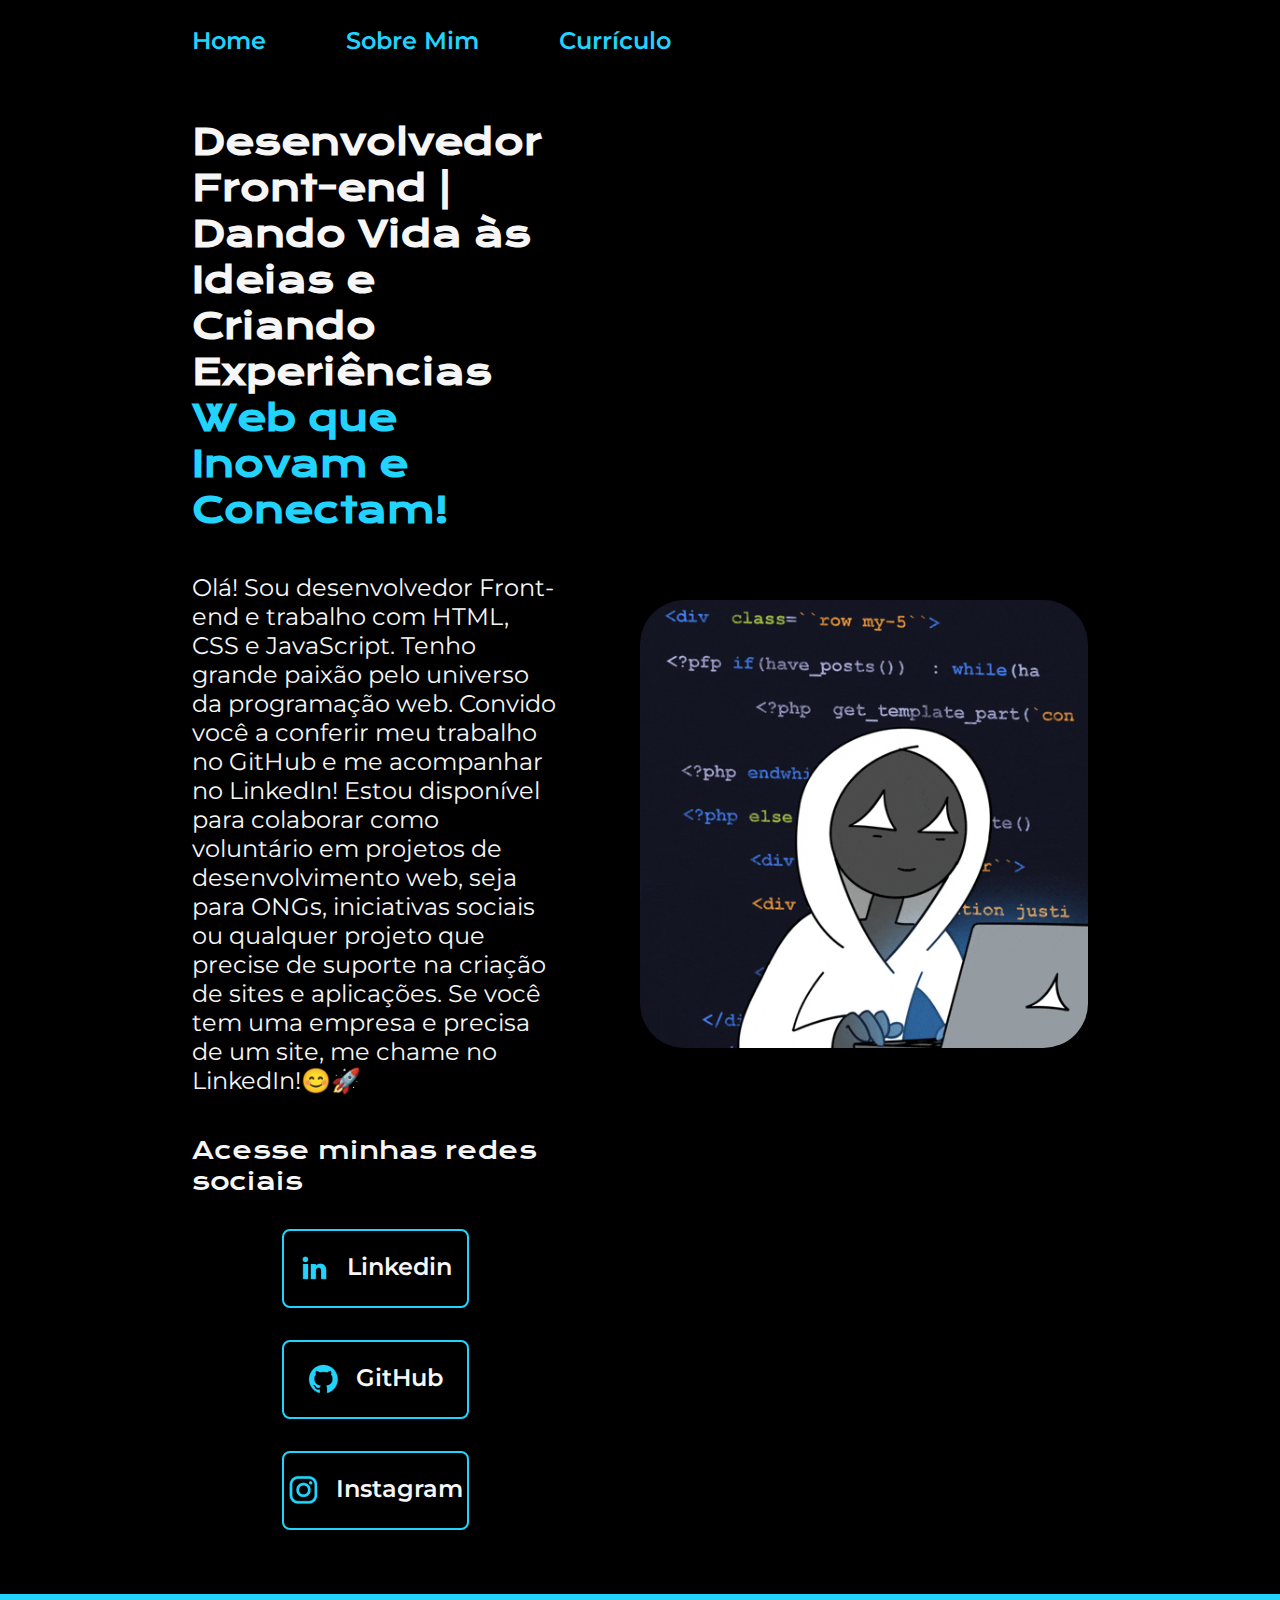
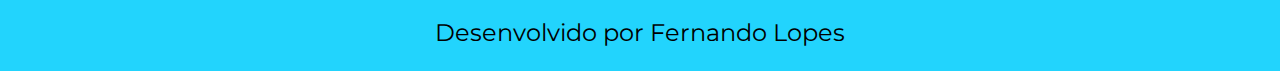
<file: index.html>
<!DOCTYPE html>
<html lang="pt-br">
<head>
    <meta charset="UTF-8"> 
    <meta name="viewport" content="width=device-width, initial-scale=1.0">
    <link rel="stylesheet" href="/Style/style.css">
    <title>Fernando Lopes</title>
</head>
<body>

    <header class="cabecalho">

        <nav class="cabecalho__menu">

            <a class="cabecalho__menu__link" href="/index.html">Home</a>
            <a class="cabecalho__menu__link" href="/About.html">Sobre Mim</a>
            <a class="cabecalho__menu__link" href="/curriculo.html">Currículo</a>

        </nav>

    </header>

    <main class="apresentacao">

        <section class="apresentacao__conteudo">

            <h1 class="apresentacao__conteudo__titulo">Desenvolvedor Front-end | Dando Vida às Ideias e Criando Experiências <strong class="titulo-destaque">Web que Inovam e Conectam!</strong></h1>

            <p class="apresentacao__conteudo__texto">Olá! Sou desenvolvedor Front-end e trabalho com HTML, CSS e JavaScript. Tenho grande paixão pelo universo da programação web.
            Convido você a conferir meu trabalho no GitHub e me acompanhar no LinkedIn! Estou disponível para colaborar como voluntário em projetos de desenvolvimento web, seja para ONGs, iniciativas sociais ou qualquer projeto que precise de suporte na criação de sites e aplicações. Se você tem uma empresa e precisa de um site, me chame no LinkedIn!😊🚀</p>
            
            <div class="apresentacao__links">
                <h2 class="apresentacao__links__subtitulo">Acesse minhas redes sociais</h2>

                <a class="apresentacao__links__navegacao" href="https://www.linkedin.com/in/fernando-lopes-5ab6902b7/" target="_blank">
                    <img src="/assets/linkedin.png" alt="icone do linkedin">
                    Linkedin
                </a>

                <a class="apresentacao__links__navegacao" href="https://github.com/Fernando-Lopes-DEV" target="_blank">
                    <img src="/assets/github.png" alt="icone do github">
                    GitHub
                </a>

                <a class="apresentacao__links__navegacao" href="https://www.instagram.com/fernando_lopes1/" target="_blank">
                    <img src="/assets/instagram.png" alt="icone do instagram">
                    Instagram
                </a>
            </div>

        </section>

        <img class="apresentacao__imagem" src="/assets/Dev.gif" alt="Gif estilo cartoon que mostra um rapaz programando que codigo ao fundo">
       

    </main>
    <footer class="rodape">
        <p>Desenvolvido por Fernando Lopes</p>
    </footer>
</body>
</html>
</file>
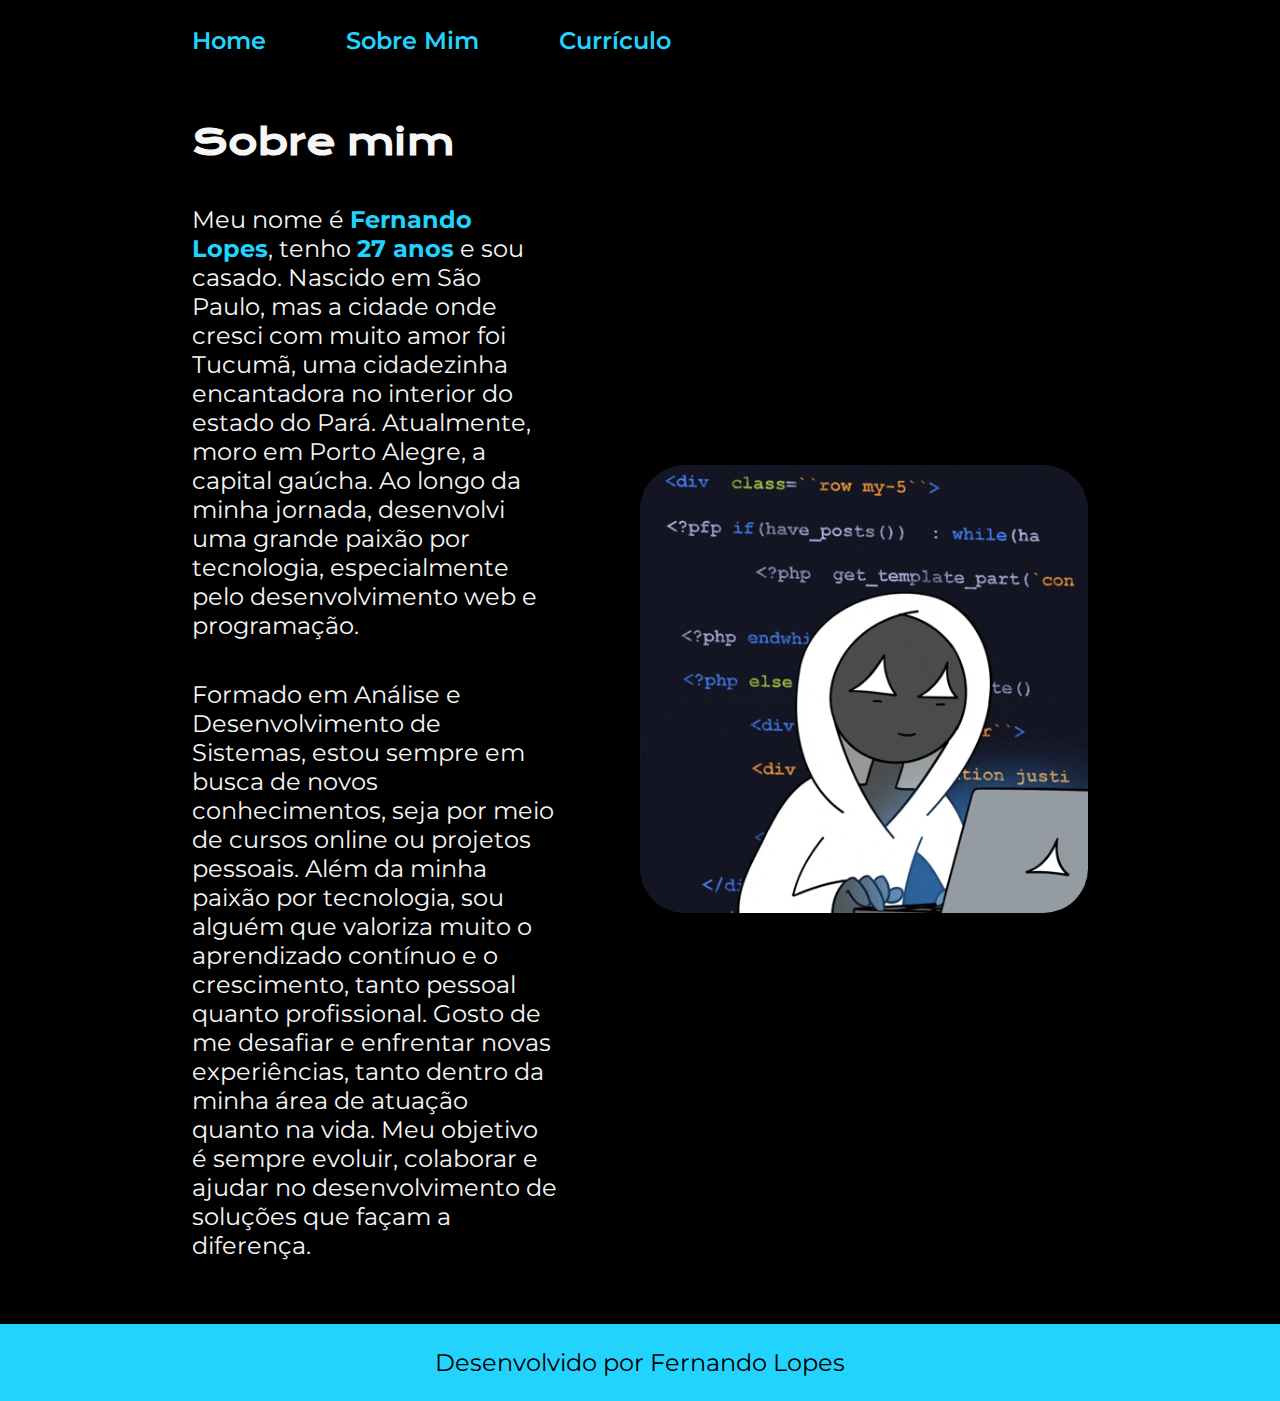
<file: About.html>
<!DOCTYPE html>
<html lang="pt-br">
<head>
    <meta charset="UTF-8">
    <meta name="viewport" content="width=device-width, initial-scale=1.0">
    <title>Sobre mim</title>
    <link rel="stylesheet" href="./Style/style.css">
</head>
<body>
    <header class="cabecalho">

        <nav class="cabecalho__menu">

            <a class="cabecalho__menu__link" href="/index.html">Home</a>
            <a class="cabecalho__menu__link" href="/About.html">Sobre Mim</a>
            <a class="cabecalho__menu__link" href="/curriculo.html">Currículo</a>

        </nav>

    </header>
    <main class="apresentacao">

        <section class="apresentacao__conteudo">

            <h1 class="apresentacao__conteudo__titulo">Sobre mim</h1>

            <p class="apresentacao__conteudo__texto">Meu nome é <strong class="titulo-destaque">Fernando Lopes</strong>, tenho <strong class="titulo-destaque">27 anos</strong> e sou casado. Nascido em São Paulo, mas a cidade onde cresci com muito amor foi Tucumã, uma cidadezinha encantadora no interior do estado do Pará. Atualmente, moro em Porto Alegre, a capital gaúcha. Ao longo da minha jornada, desenvolvi uma grande paixão por tecnologia, especialmente pelo desenvolvimento web e programação.
            </p> 
                
            <p class="apresentacao__conteudo__texto">Formado em Análise e Desenvolvimento de Sistemas, estou  sempre em busca de novos conhecimentos, seja por meio de cursos online ou projetos pessoais.
            Além da minha paixão por tecnologia, sou alguém que valoriza muito o aprendizado contínuo e o crescimento, tanto pessoal quanto profissional. Gosto de me desafiar e enfrentar novas experiências, tanto dentro da minha área de atuação quanto na vida. Meu objetivo é sempre evoluir, colaborar e ajudar no desenvolvimento de soluções que façam a diferença.
            </p>

            

        </section>

        <img class="apresentacao__imagem" src="/assets/Dev.gif" alt="Gif estilo cartoon que mostra um rapaz programando que codigo ao fundo">
       

    </main>
    <footer class="rodape">
        <p>Desenvolvido por Fernando Lopes</p>
    </footer>
</body>
</html>
</file>
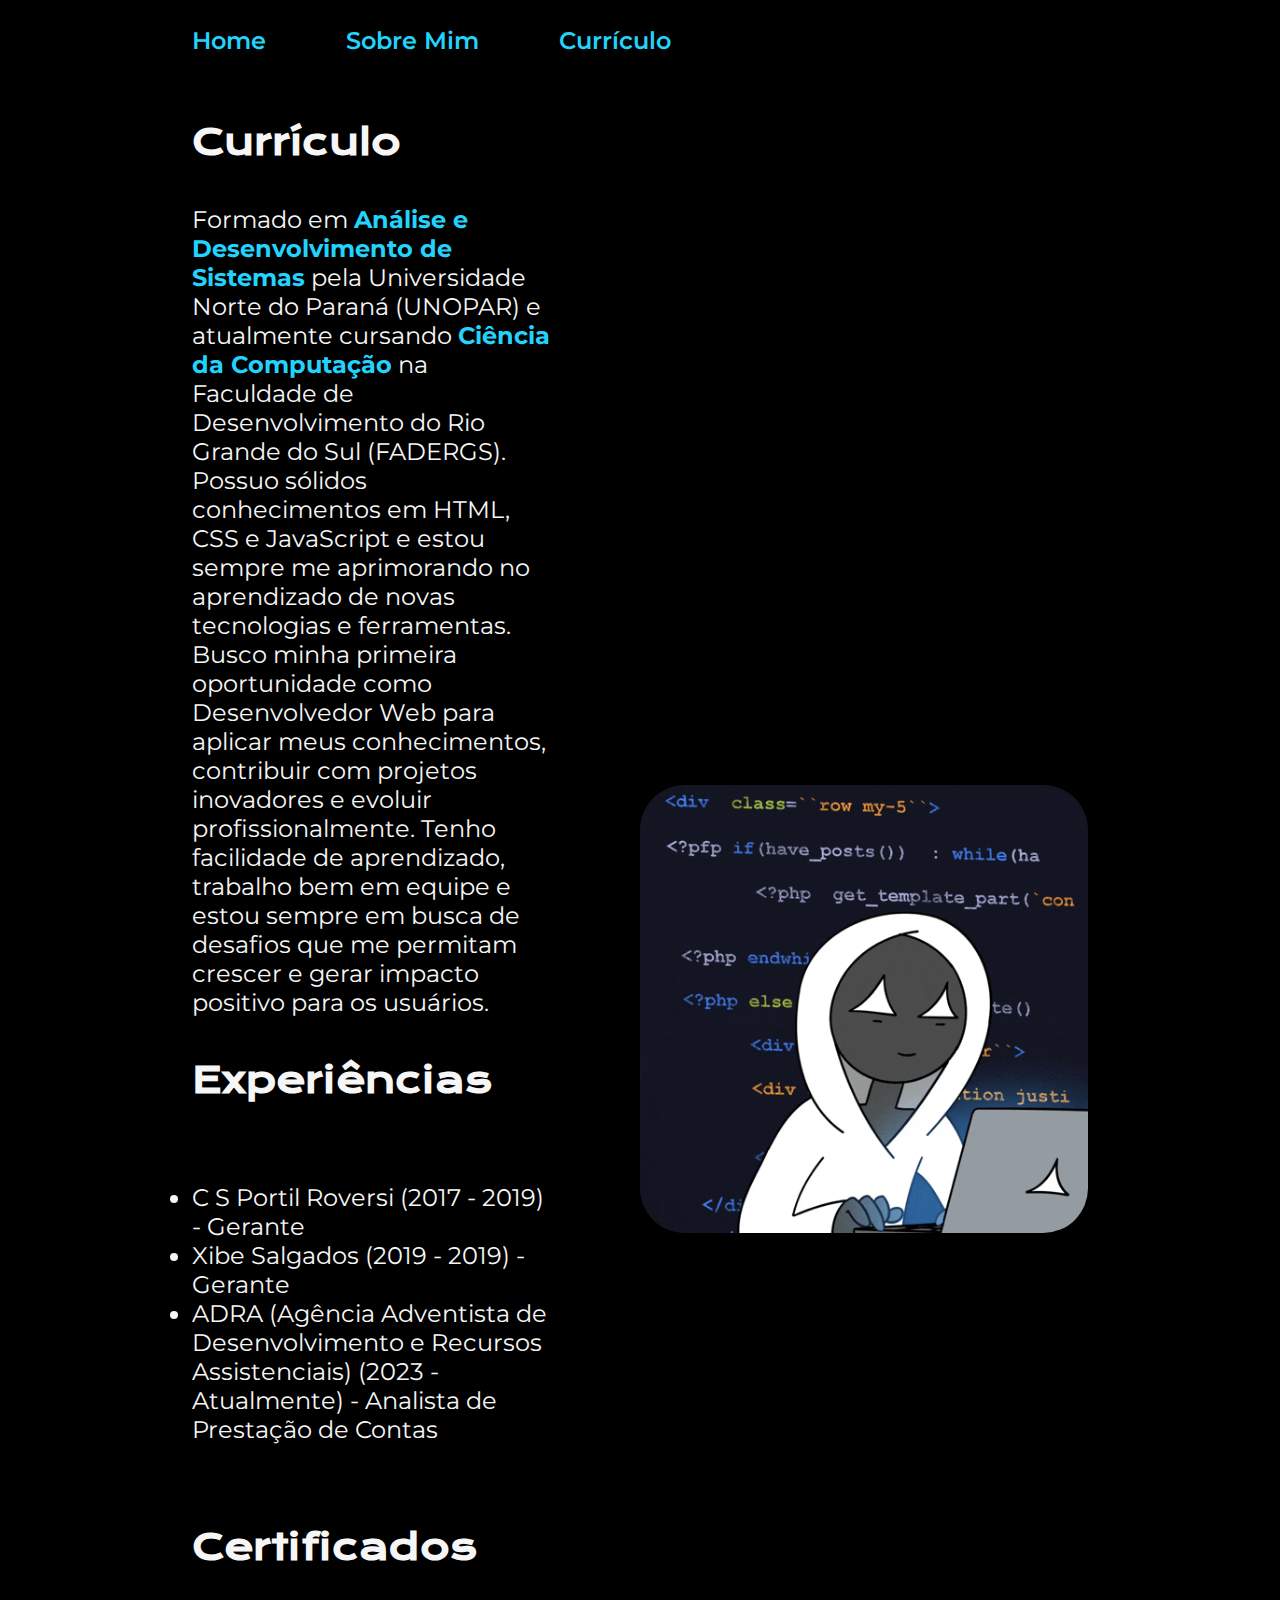
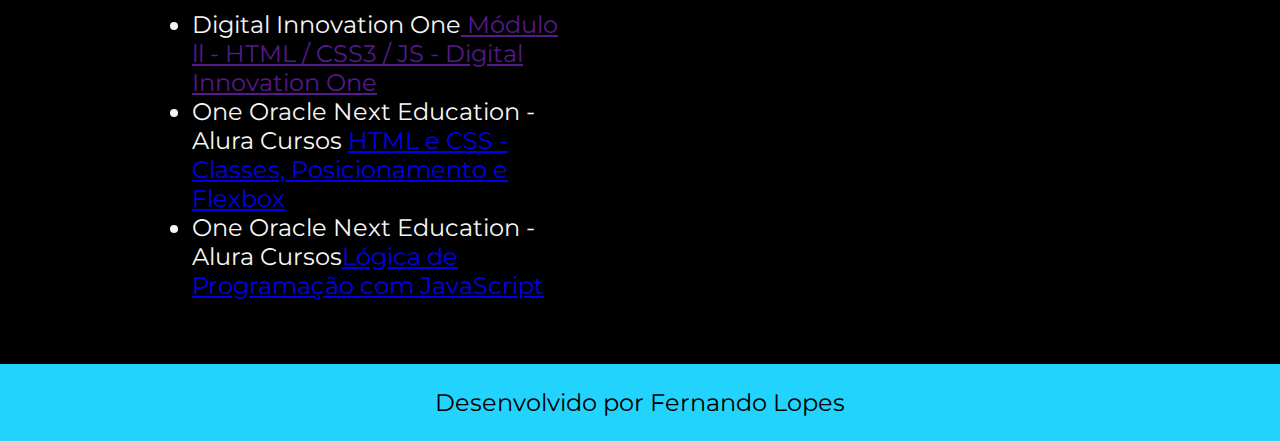
<file: curriculo.html>
<!DOCTYPE html>
<html lang="pt-br">
<head>
    <meta charset="UTF-8">
    <meta name="viewport" content="width=device-width, initial-scale=1.0">
    <title>Curriculo</title>
    <link rel="stylesheet" href="./Style/style.css">
</head>
<body>
    
    <header class="cabecalho">

        <nav class="cabecalho__menu">

            <a class="cabecalho__menu__link" href="/index.html">Home</a>
            <a class="cabecalho__menu__link" href="/About.html">Sobre Mim</a>
            <a class="cabecalho__menu__link" href="/curriculo.html">Currículo</a>

        </nav>
    </header>
    
    <main class="apresentacao">
        <section class="apresentacao__conteudo">
            <h1 class="apresentacao__conteudo__titulo">Currículo</h1>
            <p class="apresentacao__conteudo__texto">
                Formado em <strong class="titulo-destaque">Análise e Desenvolvimento de Sistemas</strong> pela Universidade Norte do Paraná (UNOPAR) e atualmente cursando <strong class="titulo-destaque">Ciência da Computação</strong> na Faculdade de Desenvolvimento do Rio Grande do Sul (FADERGS). Possuo sólidos conhecimentos em HTML, CSS e JavaScript e estou sempre me aprimorando no aprendizado de novas tecnologias e ferramentas.

                Busco minha primeira oportunidade como Desenvolvedor Web para aplicar meus conhecimentos, contribuir com projetos inovadores e evoluir profissionalmente. Tenho facilidade de aprendizado, trabalho bem em equipe e estou sempre em busca de desafios que me permitam crescer e gerar impacto positivo para os usuários.
            </p>
            <h2 class="apresentacao__conteudo__titulo">Experiências</h2>
            <p class="apresentacao__conteudo__texto">
            <ul class="apresentacao__conteudo__texto">
                <li> C S Portil Roversi (2017 - 2019) - Gerante </li>
                <li> Xibe Salgados (2019 - 2019) - Gerante </li>
                <li> ADRA (Agência Adventista de Desenvolvimento e Recursos Assistenciais) (2023 - Atualmente) - Analista de Prestação de Contas </li>
            </ul>
            </p>
            <h2 class="apresentacao__conteudo__titulo">Certificados</h2>
            <div class="apresentacao__conteudo__texto">
            <ul class="apresentacao__conteudo__texto">
                <li>Digital Innovation One<a href=""> Módulo ll - HTML / CSS3 / JS - Digital Innovation One</a> </li>
                <li>One Oracle Next Education - Alura Cursos <a href="https://github.com/Fernando-Lopes-DEV/Certificados/blob/main/Curso%20HTML%20e%20CSS_%20Classes%2C%20posicionamento%20e%20Flexbox%20-%20Alura.pdf">HTML e CSS - Classes, Posicionamento e Flexbox</a></li>
                <li>One Oracle Next Education - Alura Cursos<a href="https://github.com/Fernando-Lopes-DEV/Certificados/blob/main/Curso%20L%C3%B3gica%20de%20programa%C3%A7%C3%A3o_%20mergulhe%20em%20programa%C3%A7%C3%A3o%20com%20JavaScript%20-%20Alura.pdf">Lógica de Programação com JavaScript</a></li>
            </ul>
            </div>    
        </section>
        <img class="apresentacao__imagem" src="/assets/Dev.gif" alt="Gif estilo cartoon que mostra um rapaz programando que codigo ao fundo">
    </main> 

    <footer class="rodape">
        <p>Desenvolvido por Fernando Lopes</p>
    </footer>
    
</body>
</html>
</file>
<file: Style/style.css>
@import url('https://fonts.googleapis.com/css2?family=Krona+One&family=Montserrat:wght@400;600&display=swap');

:root {
    --cor-primaria: #000000;
    --cor-secundaria: #F6F6F6;
    --cor-terciaria: #22D4FD;
    --cor-hover: #272727;

    --fonte-primaria: 'Krona One', sans-serif;
    --fonte-secundaria: 'Montserrat', sans-serif;
}
*{
    margin: 0;
    padding: 0;
}

body{
    box-sizing: border-box;
    background-color: var(--cor-primaria);
    color: var(--cor-secundaria);
}
.cabecalho{
    padding: 2% 0% 0% 15%;
}
.cabecalho__menu{
    display: flex;
    gap: 80px;
}
.cabecalho__menu__link{
    font-family: var(--fonte-secundaria);
    font-size: 1.5rem;
    font-weight: 600;
    color: var(--cor-terciaria);
    text-decoration: none;
}
.cabecalho__menu__link:hover{
    border-bottom: solid 5px var(--cor-terciaria);
    padding:0px 10px 10px 10px;
    border-radius: 35%;
    
}
.apresentacao{
    padding: 5% 15%;
    display: flex;
    align-items: center;
    justify-content: space-between;
    gap: 82px;
}
.apresentacao__conteudo{
    width: 50%;
    display: flex;
    flex-direction: column;
    gap: 40px;
}

.apresentacao__conteudo__titulo{
    font-size: 2.25rem;
    font-family: var(--fonte-primaria);
}
.titulo-destaque{
    color: var(--cor-terciaria);
}
.apresentacao__conteudo__texto{
    font-size: 1.5rem;
    font-family: var(--fonte-secundaria);
}

.apresentacao__links{
    display: flex;
    flex-direction: column;
    justify-content: space-between;
    align-items: center;
    gap: 32px;
}
.apresentacao__links__subtitulo{
    font-family: var(--fonte-primaria);
    font-weight: 400;
    font-size: 1.5rem;
}
.apresentacao__links__navegacao{
    display: flex;
    justify-content: center;
    gap: 16px;
    border: 2px solid var(--cor-terciaria);
    width: 50%;
    text-align: center;
    border-radius: 8px;
    font-size: 1.5rem;
    font-weight: 600;
    padding: 21.5px 0;
    text-decoration: none;
    color: var(--cor-secundaria);
    font-family: var(--fonte-secundaria);
}
.apresentacao__links__navegacao:hover{
    background-color: var(--cor-hover);
}
.apresentacao__imagem{
    width: 50%;
    border-radius: 10%;
}

.rodape{
    color: var(--cor-primaria);
    background-color: var(--cor-terciaria);
    padding: 24px;
    text-align: center;
    font-family: var(--fonte-secundaria);
    font-size: 1.5rem;
    font-weight: 400;
}

@media (max-width: 1200px) {
    .cabecalho{
         padding: 10%;  
    }
    .cabecalho__menu{
        justify-content: center;
       gap: 30px;
    }
    .apresentacao{
        flex-direction: column-reverse;
        padding: 5%;
    }

    .apresentacao__conteudo{
        width: auto;
    }

    .apresentacao__conteudo__texto{
        padding: 3%;
    }
    
    .apresentacao__links{
        padding: 3%;
    }
}
</file>
